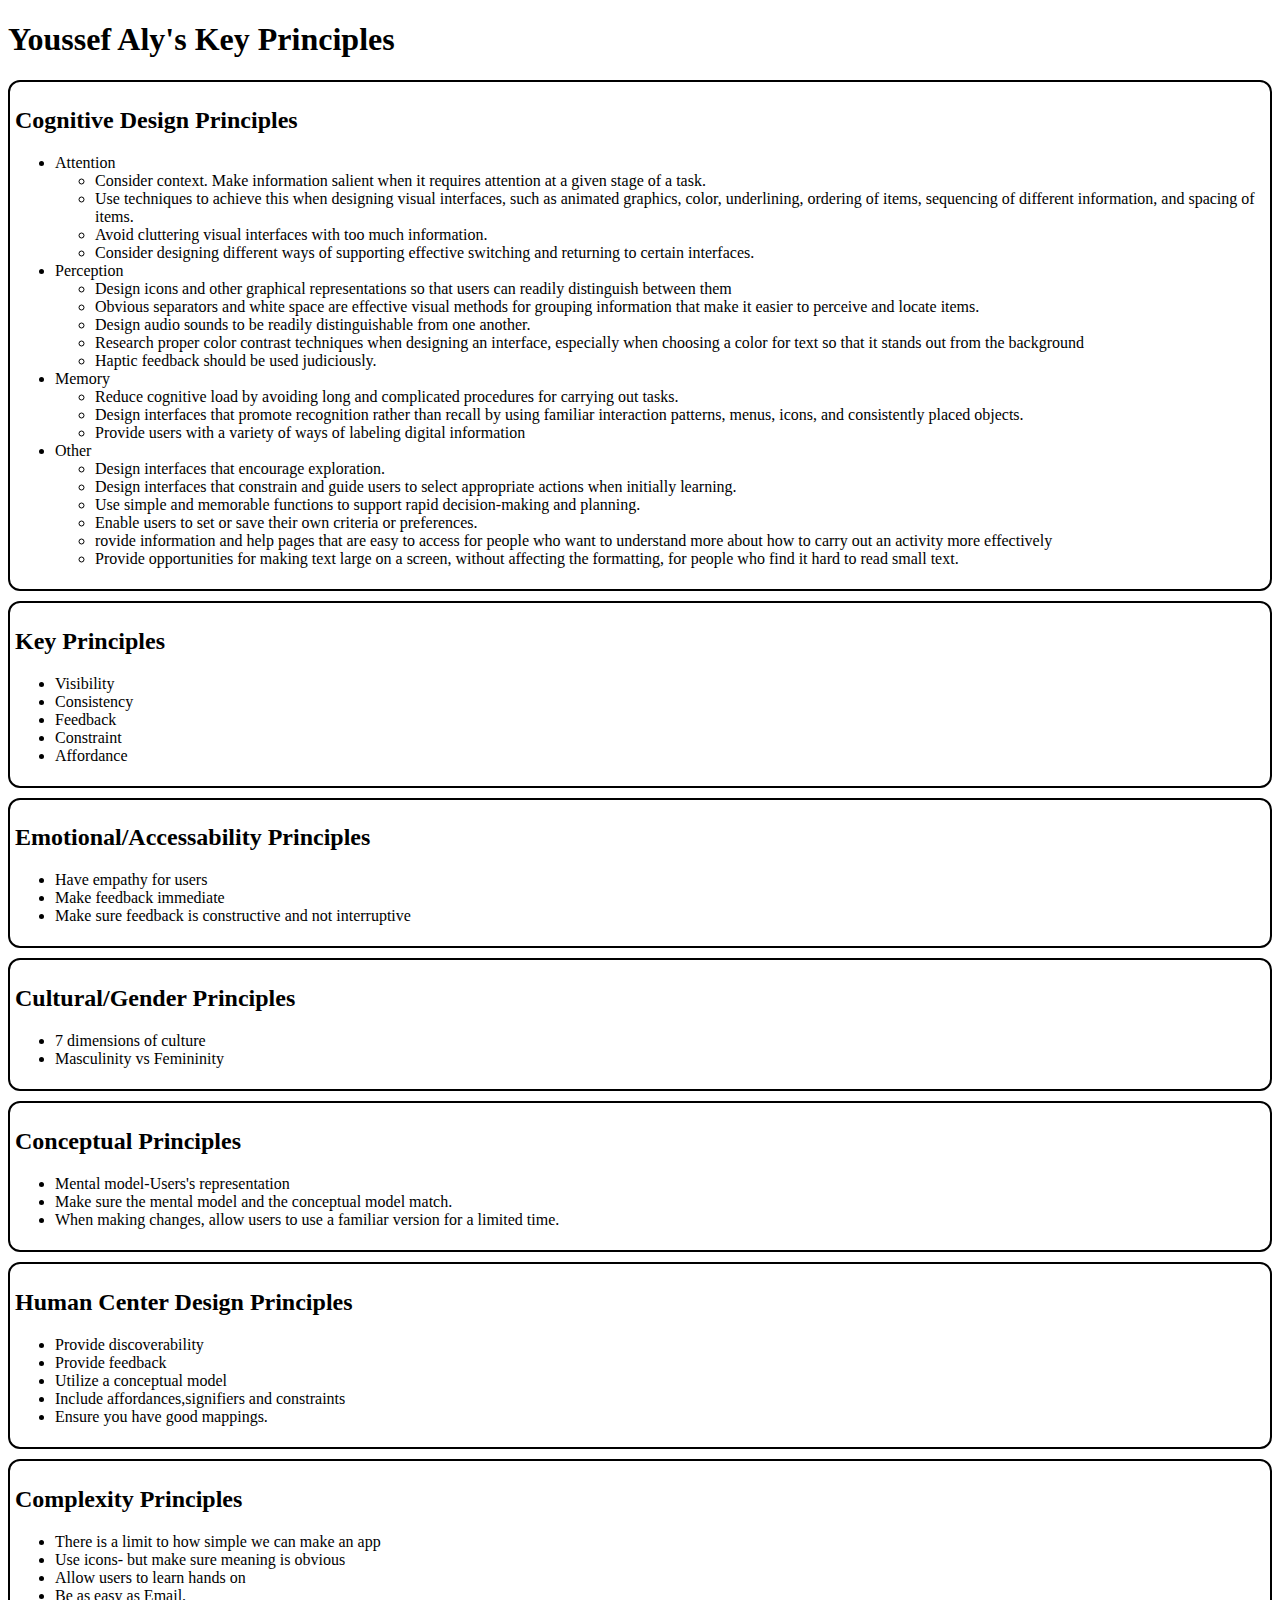
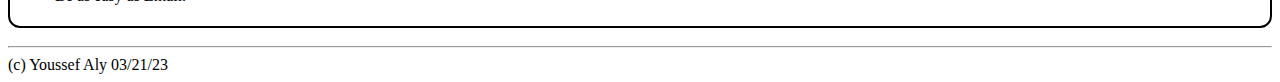
<file: MyDesignPrinciples.html>
<!DOCTYPE HTML>
<html lang='en'>
<head>
    <meta charset = "UTF-8">
    <title>Design Principles</title>
</head>
<style>
.div{
    border-style: solid;
    border-color: black;
    border-width: 2px;
    padding: 5px;
    border-radius: 12px;
    margin-top: 10px;
    margin-bottom: 10px;
}
.column{
    float:left;
    width:50%;
}
.row:after {
    content: "";
    display:table;
    clear:both;
}
</style>

<body>
    <h1>  Youssef Aly's Key Principles</h1>
<div class="row">
    <div class ="div">
        <h2>Cognitive Design Principles</h2>
        <ul>
            <li>Attention</li>
            <ul>
                <li>Consider context. Make information salient when it requires attention at a given stage
                    of a task.</li>
                <li>Use techniques to achieve this when designing visual interfaces, such as animated graphics,
                    color, underlining, ordering of items, sequencing of different information, and spacing of items.</li>
                <li>Avoid cluttering visual interfaces with too much information.</li>
                <li> Consider designing different ways of supporting effective switching and returning to certain
                    interfaces.</li>
            </ul>
            <li>Perception</li>
            <ul>
                <li>Design icons and other graphical representations so that users can readily distinguish
                    between them</li>
                <li>Obvious separators and white space are effective visual methods for grouping information
                    that make it easier to perceive and locate items.</li>
                <li>Design audio sounds to be readily distinguishable from one another.</li>
                <li>Research proper color contrast techniques when designing an interface, especially when
                    choosing a color for text so that it stands out from the background</li>
                <li>Haptic feedback should be used judiciously.</li>
            </ul>
            <li>Memory</li>
            <ul>
                <li>Reduce cognitive load by avoiding long and complicated procedures for carrying out tasks.</li>
                <li>Design interfaces that promote recognition rather than recall by using familiar interaction
                    patterns, menus, icons, and consistently placed objects.</li>
                <li>Provide users with a variety of ways of labeling digital information</li>
            </ul>
            <li>Other</li>
            <ul>
                <li>Design interfaces that encourage exploration.</li>
                <li>Design interfaces that constrain and guide users to select appropriate actions when initially
                    learning.</li>
                <li>Use simple and memorable functions to support rapid decision-making and planning.</li>
                <li>Enable users to set or save their own criteria or preferences.</li>
                <li>rovide information and help pages that are easy to access for people who want to understand more about how to carry out an activity more effectively</li>
                <li>Provide opportunities for making text large on a screen, without affecting the formatting,
                    for people who find it hard to read small text.</li>
            </ul>
        </ul>
    </div>
    <div class ="div">
        <h2> Key Principles</h2>
        <ul>
            <li>Visibility</li>
            <li>Consistency</li>
            <li>Feedback</li> 
            <li>Constraint</li>
            <li>Affordance</li> 
        </ul>
    </div>
    <div class ="div">
        <h2>Emotional/Accessability Principles</h2>
        <ul>
            <li>Have empathy for users</li>
            <li>Make feedback immediate</li>
            <li>Make sure feedback is constructive and not interruptive</li>
        </ul>
    </div>
    <div class ="div">
        <h2>Cultural/Gender Principles</h2>
        <ul>
            <li>7 dimensions of culture</li>
            <li>Masculinity vs Femininity</li>
        </ul>
    </div>
    <div class ="div">
        <h2>Conceptual Principles</h2>
        <ul>
            <li>Mental model-Users's representation</li>
            <li>Make sure the mental model and the conceptual model match.</li>
            <li>When making changes, allow users to use a familiar version for a limited time.</li>
        </ul>
    </div>
    <div class ="div">
        <h2>Human Center Design Principles</h2>
        <ul>
            <li>Provide discoverability</li>
            <li>Provide feedback</li>
            <li> Utilize a conceptual model</li>
            <li>Include affordances,signifiers and constraints</li>
            <li>Ensure you have good mappings.</li>
        </ul>
    </div>
    <div class ="div">
        <h2>Complexity Principles</h2>
        <ul>
            <li>There is a limit to how simple we can make an app</li>
            <li>Use icons- but make sure meaning is obvious</li>
            <li>Allow users to learn hands on</li>
            <li>Be as easy as Email.</li>
        </ul>
    </div>
</div>
</body>
<hr>
<footer>
    (c) Youssef Aly 03/21/23
</footer>
</html>
</file>
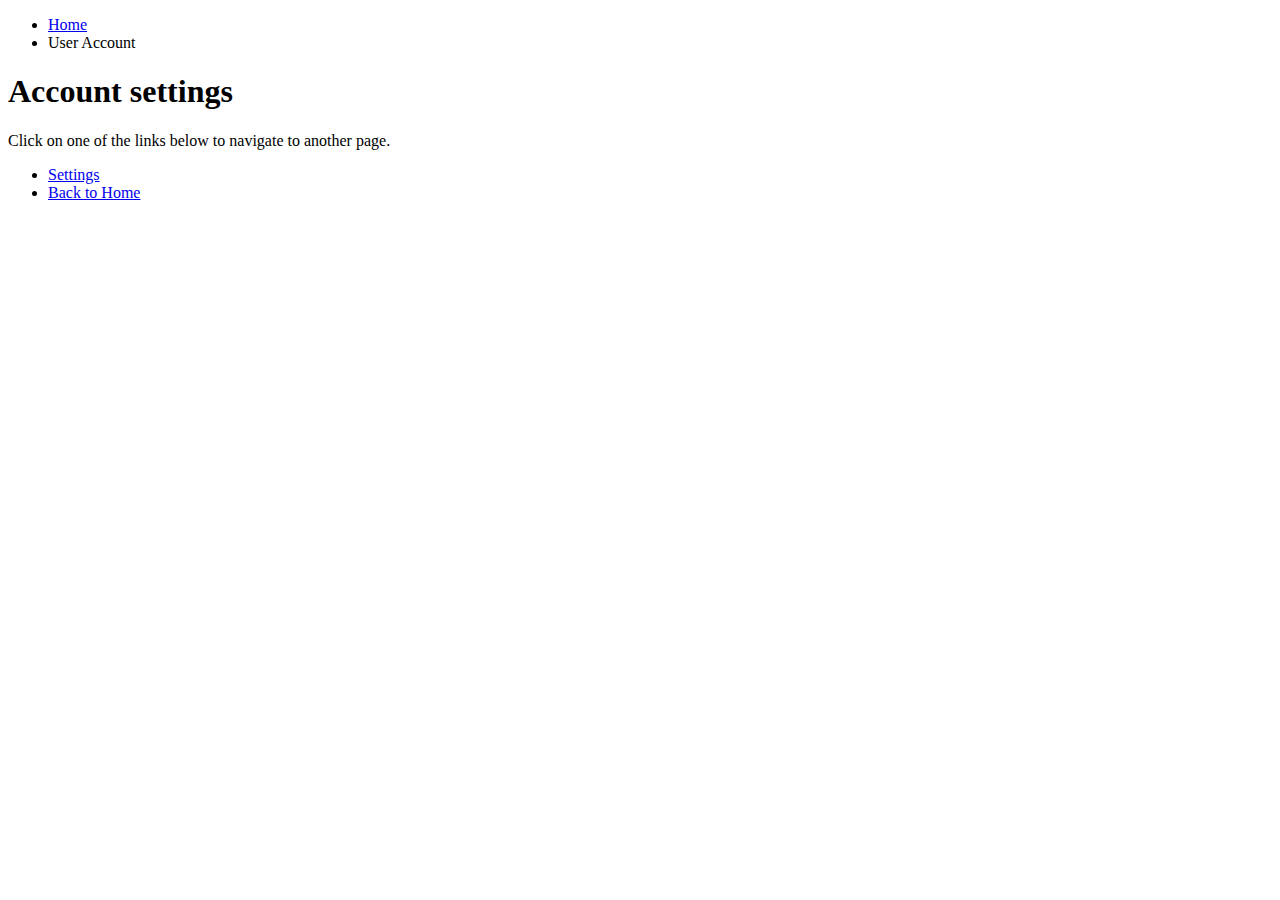
<file: breadcrumb/account.html>
<!DOCTYPE html>
<html lang="en">
<head>
    <meta charset="UTF-8">
    <title>Account settings</title>
   
</head>
<body>
    <link rel="styelsheet" href="navbar.css">
        <ul class="breaadcrumb">
            <li><a href="Home.html">Home</a></li>
            <li>User Account</li>
        </ul>
    <h1>Account settings</h1>
    <p>Click on one of the links below to navigate to another page.</p>
    <ul>
        
        <li><a href="settings.html">Settings</a></li>
        <li><a href="Home.html"> Back to Home</a></li>
    </ul>
</body>
</html>
</file>
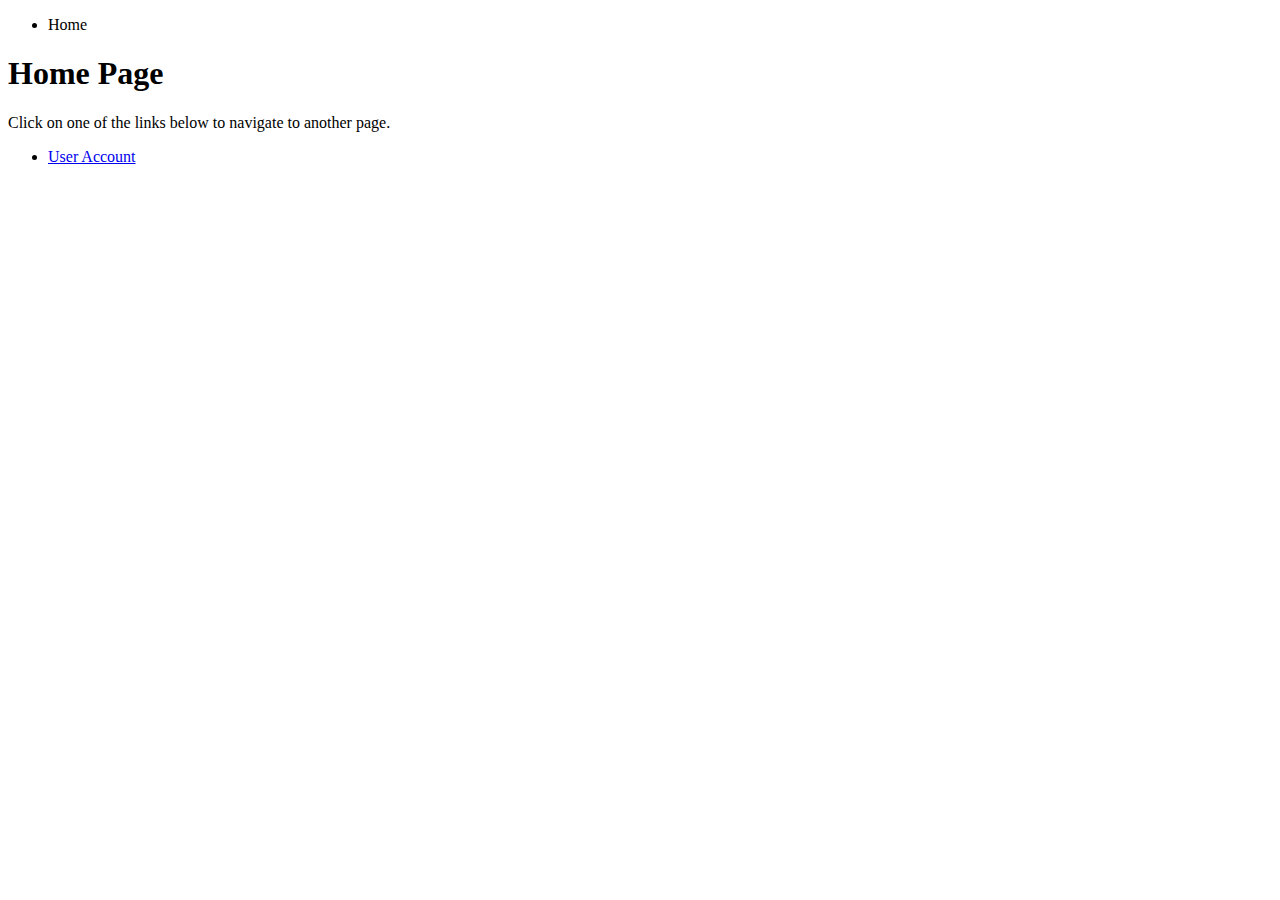
<file: breadcrumb/Home.html>
<!DOCTYPE html>
<html lang="en">
<head>
    <meta charset="UTF-8">
    <title>Homepage</title>
    
</head>
<body>
    <link rel="styelsheet" href="navbar.css">
        <ul class="breadcrumb">
            <li>Home</li>
        </ul>
    <h1>Home Page</h1>
    <p>Click on one of the links below to navigate to another page.</p>
    <ul>
        <li><a href="account.html">User Account</a></li>
    </ul>
</body>
</html>
</file>
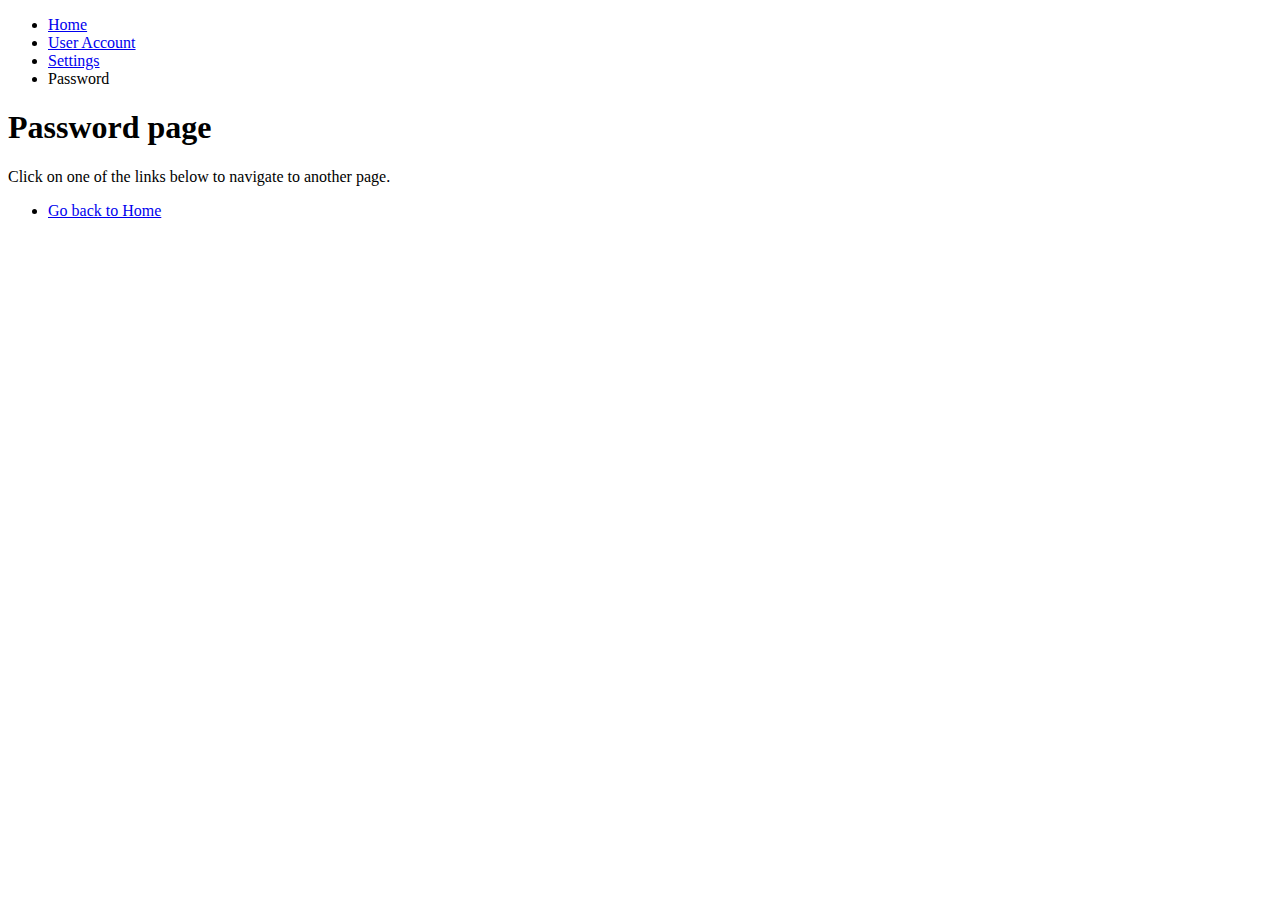
<file: breadcrumb/password.html>
<!DOCTYPE html>
<html lang="en">
<head>
    <meta charset="UTF-8">
    <title>Settings</title>
    
</head>
<body>
    <link rel="styelsheet" href="navbar.css">        
        <ul class="breadcrumb">
            <li><a href="Home.html">Home</a></li>
            <li><a href="account.html">User Account</a></li>
            <li><a href="settings.html">Settings</a></li>
            <li>Password</li>

        </ul>
    <h1>Password page</h1>
    <p>Click on one of the links below to navigate to another page.</p>
    <ul>
        <li><a href="Home.html"> Go back to Home</a></li>
    </ul>
</body>
</html>
</file>
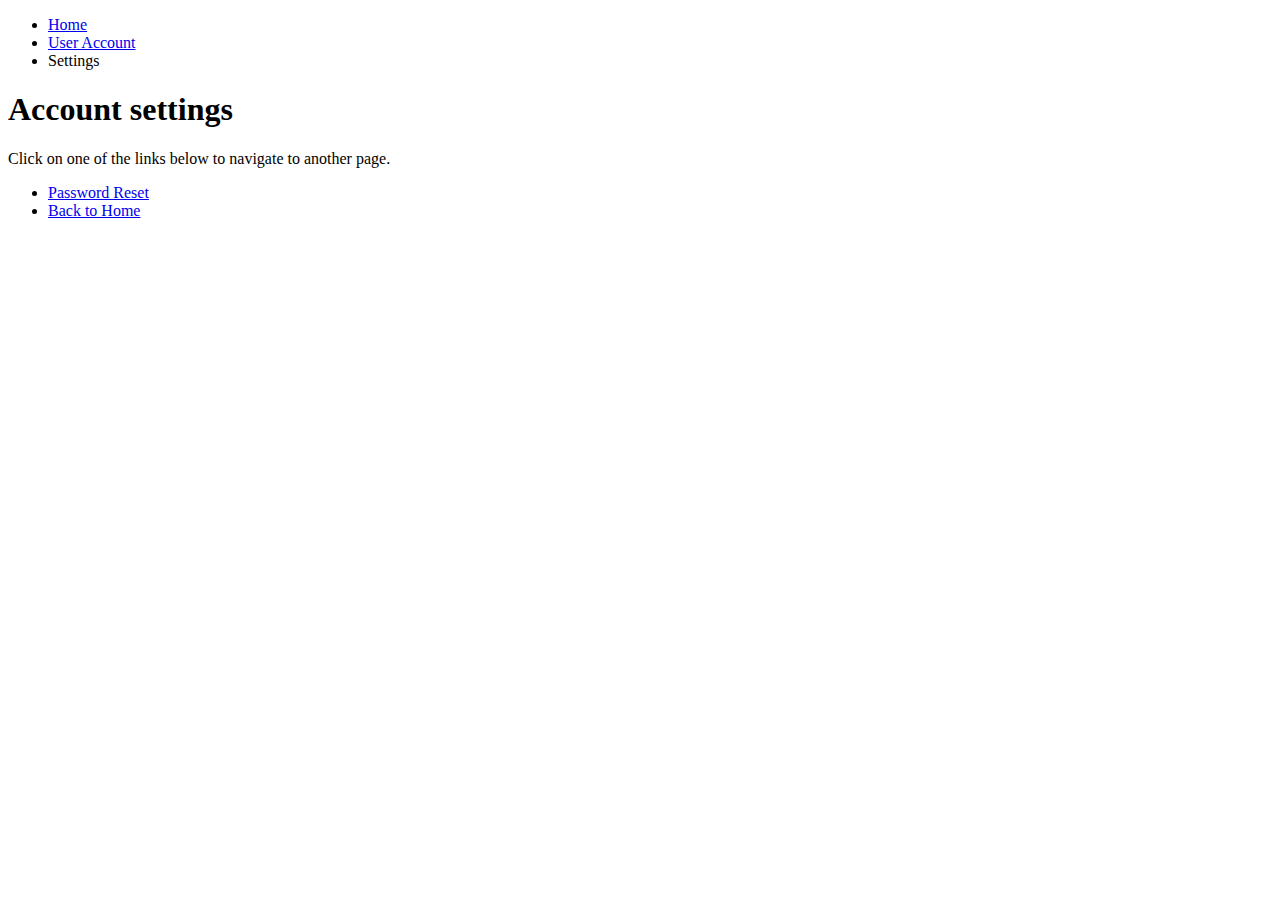
<file: breadcrumb/settings.html>
<!DOCTYPE html>
<html lang="en">
<head>
    <meta charset="UTF-8">
    <title>Settings</title>
    
</head>
<body>
    <link rel="styelsheet" href="navbar.css">
        <ul class="breadcrumb">
            <li><a href="Home.html">Home</a></li>
            <li><a href="account.html">User Account</a></li>
            <li>Settings</li>
        </ul>
    <h1>Account settings</h1>
    <p>Click on one of the links below to navigate to another page.</p>
    <ul>
        
        
        <li><a href="password.html">Password Reset</a></li>
        <li><a href="Home.html"> Back to Home</a></li>
    </ul>
</body>
</html>
</file>
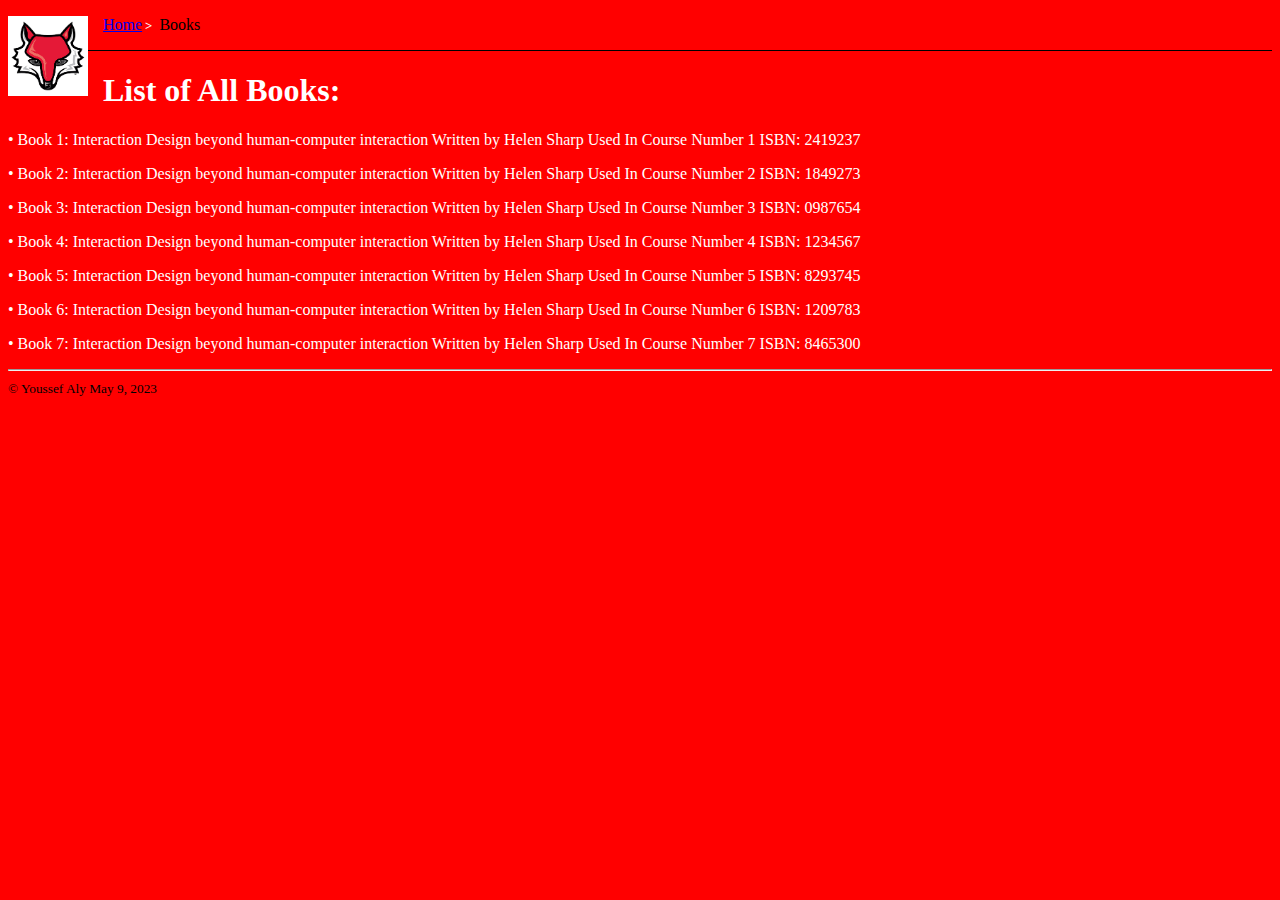
<file: FOXBOOK/FoxbookBooks.html>
<!DOCTYPE html>
<HTML lang="english">
<style>
h1{
    font-family: 'Times New Roman', Times, serif; color: white;
}
p{
    font-family: 'Times New Roman', Times, serif; color: white;
}
nav {
    border-bottom: 1px solid black;
}

.crumbs ol {
    list-style-type: none;
    padding-left: 0;
}

.crumb {
    display: inline-block;
}

.crumb a::after {
    display: inline-block;
    color: #ffffff;
    content: '>';
    font-size: 80%;
    font-weight: bold;
    padding: 0 3px;
}
#hp  {
float: left;    
 margin: 0 15px 0 0;
}
</style>
<head>
    <img src="redfox.png" alt="" width="80s" height="80" id="hp"/>
    <nav class="crumbs">
        <ol>
            <li class="crumb"><a href=Foxbookhome.html>Home</a></li>
            <li class="crumb">Books</li>

        </ol>
    </nav>
</head>

<body style="background-color: red;">
    <p id="info"></p>

<script type="module">
    let htmlString = "<h1> List of All Books:</h1>";
    const response = 
        await fetch("https://youssef-aly1.github.io/SD330/Courses.json");

    const data = await response.json();
    htmlString += "<p> • Book 1: "+
                            data['Books']['Book1']['Title'] + " Written by " +
                            data['Books']['Book1']['Author'] + " Used In Course Number "+
                            data['Books']['Book1']['courseID'] + " ISBN: "+
                            data['Books']['Book1']['ISBN'];
    htmlString += "<p> • Book 2: "+
                            data['Books']['Book2']['Title'] + " Written by " +
                            data['Books']['Book2']['Author'] + " Used In Course Number "+
                            data['Books']['Book2']['courseID'] + " ISBN: "+
                            data['Books']['Book2']['ISBN'];
    htmlString += "<p> • Book 3: "+
                            data['Books']['Book3']['Title'] + " Written by " +
                            data['Books']['Book3']['Author'] + " Used In Course Number "+
                            data['Books']['Book3']['courseID'] + " ISBN: "+
                            data['Books']['Book3']['ISBN'];
    htmlString += "<p> • Book 4: "+
                            data['Books']['Book4']['Title'] + " Written by " +
                            data['Books']['Book4']['Author'] + " Used In Course Number "+
                            data['Books']['Book4']['courseID'] + " ISBN: "+
                            data['Books']['Book4']['ISBN'];
    htmlString += "<p> • Book 5: "+
                            data['Books']['Book5']['Title'] + " Written by " +
                            data['Books']['Book5']['Author'] + " Used In Course Number "+
                            data['Books']['Book5']['courseID'] + " ISBN: "+
                            data['Books']['Book5']['ISBN'];
    htmlString += "<p> • Book 6: "+
                            data['Books']['Book6']['Title'] + " Written by " +
                            data['Books']['Book6']['Author'] + " Used In Course Number "+
                            data['Books']['Book6']['courseID'] + " ISBN: "+
                            data['Books']['Book6']['ISBN'];
                            data['Books']['Book5']['ISBN'];
    htmlString += "<p> • Book 7: "+
                            data['Books']['Book7']['Title'] + " Written by " +
                            data['Books']['Book7']['Author'] + " Used In Course Number "+
                            data['Books']['Book7']['courseID'] + " ISBN: "+
                            data['Books']['Book7']['ISBN'];
    

    document.getElementById('info').innerHTML += htmlString;
</script>
<footer>
    <hr>
    <small> &copy; Youssef Aly May 9, 2023  </small>
    </footer> 
</body>
</HTML>
</file>
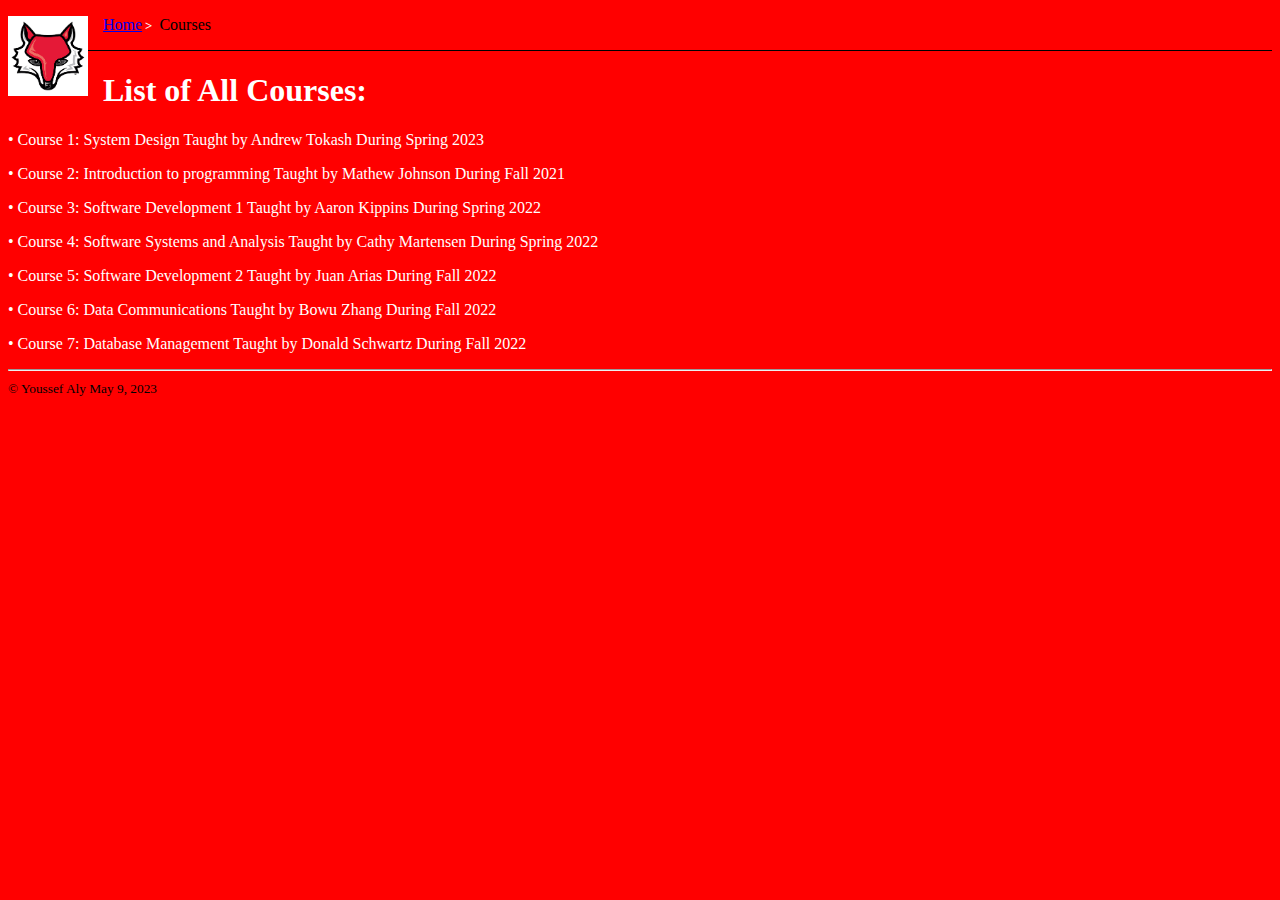
<file: FOXBOOK/Foxbookcourses.html>
<!DOCTYPE html>
<HTML lang="english">
<style>
h1{
    font-family: 'Times New Roman', Times, serif; color: white;
}
p{
    font-family: 'Times New Roman', Times, serif; color: white;
}
nav {
    border-bottom: 1px solid black;
}

.crumbs ol {
    list-style-type: none;
    padding-left: 0;
}

.crumb {
    display: inline-block;
}

.crumb a::after {
    display: inline-block;
    color: #ffffff;
    content: '>';
    font-size: 80%;
    font-weight: bold;
    padding: 0 3px;
}
#hp  {
float: left;    
 margin: 0 15px 0 0;
}
</style>
<head>
    <img src="redfox.png" alt="" width="80s" height="80" id="hp"/>
    <nav class="crumbs">
        <ol>
            <li class="crumb"><a href=Foxbookhome.html>Home</a></li>
            <li class="crumb">Courses</li>

        </ol>
    </nav>
</head>

<body style="background-color: red;">
    <p id="info"></p>

<script type="module">
    let htmlString = "<h1> List of All Courses:</h1>";
    const response = 
        await fetch("https://youssef-aly1.github.io/SD330/Courses.json");

    const data = await response.json();
    htmlString += "<p> • Course 1: "+
                            data['courses']['CMPT330']['Title'] + " Taught by " +
                            data['courses']['CMPT330']['Professor'] + " During "+
                            data['courses']['CMPT330']['Semester'];
    htmlString += "<p> • Course 2: "+
                            data['courses']['CMPT120']['Title'] + " Taught by " +
                            data['courses']['CMPT120']['Professor'] + " During "+
                            data['courses']['CMPT120']['Semester'];
    htmlString += "<p> • Course 3: "+
                            data['courses']['CMPT220']['Title'] + " Taught by " +
                            data['courses']['CMPT220']['Professor'] + " During "+
                            data['courses']['CMPT220']['Semester'];
    htmlString += "<p> • Course 4: "+
                            data['courses']['CMPT230']['Title'] + " Taught by " +
                            data['courses']['CMPT230']['Professor'] + " During "+
                            data['courses']['CMPT230']['Semester'];
    htmlString += "<p> • Course 5: "+
                            data['courses']['CMPT 221']['Title'] + " Taught by " +
                            data['courses']['CMPT 221']['Professor'] + " During "+
                            data['courses']['CMPT 221']['Semester'];
    htmlString += "<p> • Course 6: "+
                            data['courses']['CMPT 306']['Title'] + " Taught by " +
                            data['courses']['CMPT 306']['Professor'] + " During "+
                            data['courses']['CMPT 306']['Semester'];
    htmlString += "<p> • Course 7: "+
                            data['courses']['CMPT 308']['Title'] + " Taught by " +
                            data['courses']['CMPT 308']['Professor'] + " During "+
                            data['courses']['CMPT 308']['Semester'];

    
    document.getElementById('info').innerHTML += htmlString;
</script>
<footer>
    <hr>
    <small> &copy; Youssef Aly May 9, 2023  </small>
    </footer> 
</body>
</HTML>
</file>
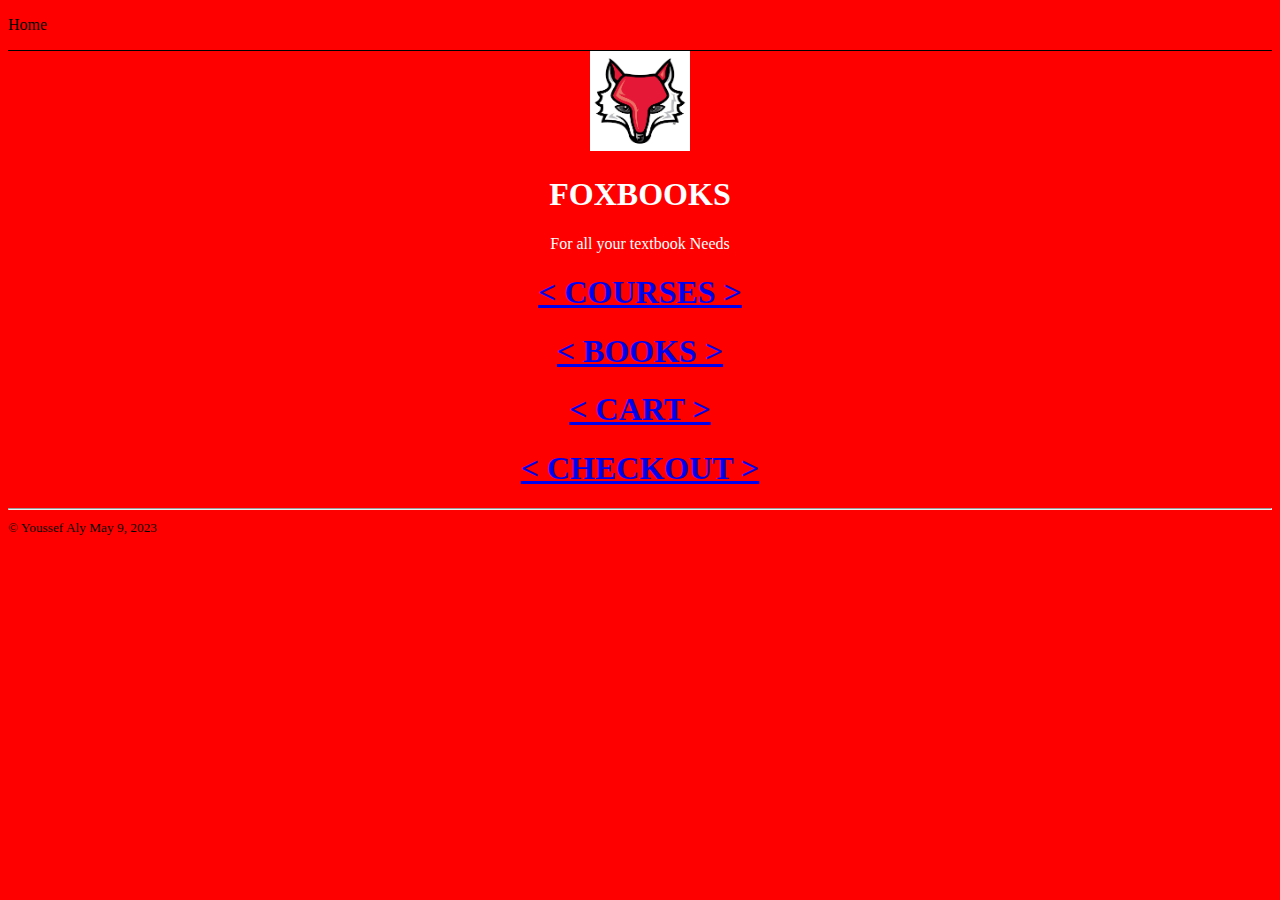
<file: FOXBOOK/Foxbookhome.html>
<!DOCTYPE html>
<HTML lang="english">
<style>
h1{
    font-family: 'Times New Roman', Times, serif; color: white;
    text-align: center
}
p{
    font-family: 'Times New Roman', Times, serif; color: white;
    text-align: center
}
nav {
    border-bottom: 1px solid black;
}

.crumbs ol {
    list-style-type: none;
    padding-left: 0;
}

.crumb {
    display: inline-block;
}

.crumb a::after {
    display: inline-block;
    color: #ffffff;
    content: '>';
    font-size: 80%;
    font-weight: bold;
    padding: 0 3px;
}
#hp  {
float: left;    
 margin: 0 15px 0 0;
}
</style>
<head>
    <nav class="crumbs">
        <ol>
            <li class="crumb">Home</li>
        </ol>
    </nav>
    <div style="text-align: center;"><img src="redfox.png" width="100" alt="My Image" /></div>
</head>

<body style="background-color: red;">
<h1>FOXBOOKS</h1>
<p>For all your textbook Needs</p>
<h1><a href="Foxbookcourses.html"> < COURSES > </a></h1>
<h1><a href="FoxbookBooks.html"> < BOOKS > </a></h1>
<h1><a href="#"> < CART ></a></h1>
<h1><a href="#"> < CHECKOUT ></a></h1>


<footer>
    <hr>
    <small> &copy; Youssef Aly May 9, 2023  </small>
    </footer> 
</body>
</HTML>
</file>
<file: breadcrumb/navbar.css>
ul.breadcrumb {
    padding: 10px 16px;
    list-style: none;
    background-color: #eee;
  }
  ul.breadcrumb li {
    display: inline;
    font-size: 18px;
  }
  ul.breadcrumb li+li:before {
    padding: 8px;
    color: black;
    content: "/\00a0";
  }
  ul.breadcrumb li a {
    color: #0275d8;
    text-decoration: none;
  }
</file>
